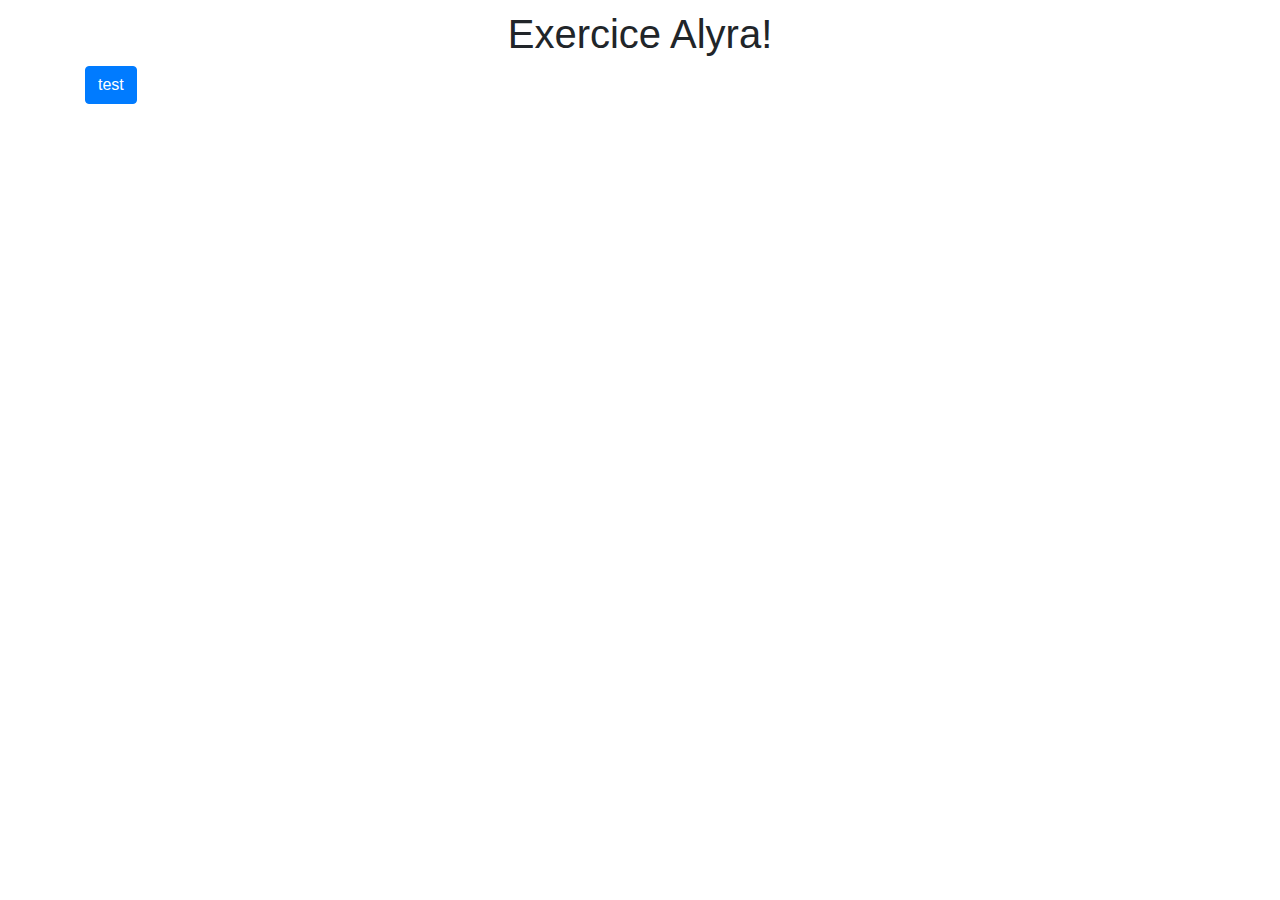
<file: Exercices/Module 1/index.html>
<!doctype html>
<html lang="fr">
  <head>
    <!-- Required meta tags -->
    <meta charset="utf-8">
    <meta name="viewport" content="width=device-width, initial-scale=1, shrink-to-fit=no">

    <!-- Bootstrap CSS -->
    <link rel="stylesheet" href="https://stackpath.bootstrapcdn.com/bootstrap/4.3.1/css/bootstrap.min.css" integrity="sha384-ggOyR0iXCbMQv3Xipma34MD+dH/1fQ784/j6cY/iJTQUOhcWr7x9JvoRxT2MZw1T" crossorigin="anonymous">
    <link href="style.css" rel="stylesheet">
    <script src='palindrome.js' type='text/javascript'/></script>
    <title>Exercice Alyra</title>
  </head>
  <body>
    <h1>Exercice Alyra!</h1>
    <div class="container">
        <button type="button" class="btn btn-primary" onclick="javascript: Palindrome();" >test</button>
    </div>

    <!-- Optional JavaScript -->
    <!-- jQuery first, then Popper.js, then Bootstrap JS -->
    <script src="https://code.jquery.com/jquery-3.3.1.slim.min.js" integrity="sha384-q8i/X+965DzO0rT7abK41JStQIAqVgRVzpbzo5smXKp4YfRvH+8abtTE1Pi6jizo" crossorigin="anonymous"></script>
    <script src="https://cdnjs.cloudflare.com/ajax/libs/popper.js/1.14.7/umd/popper.min.js" integrity="sha384-UO2eT0CpHqdSJQ6hJty5KVphtPhzWj9WO1clHTMGa3JDZwrnQq4sF86dIHNDz0W1" crossorigin="anonymous"></script>
    <script src="https://stackpath.bootstrapcdn.com/bootstrap/4.3.1/js/bootstrap.min.js" integrity="sha384-JjSmVgyd0p3pXB1rRibZUAYoIIy6OrQ6VrjIEaFf/nJGzIxFDsf4x0xIM+B07jRM" crossorigin="anonymous"></script>
  </body>
</html>
</file>
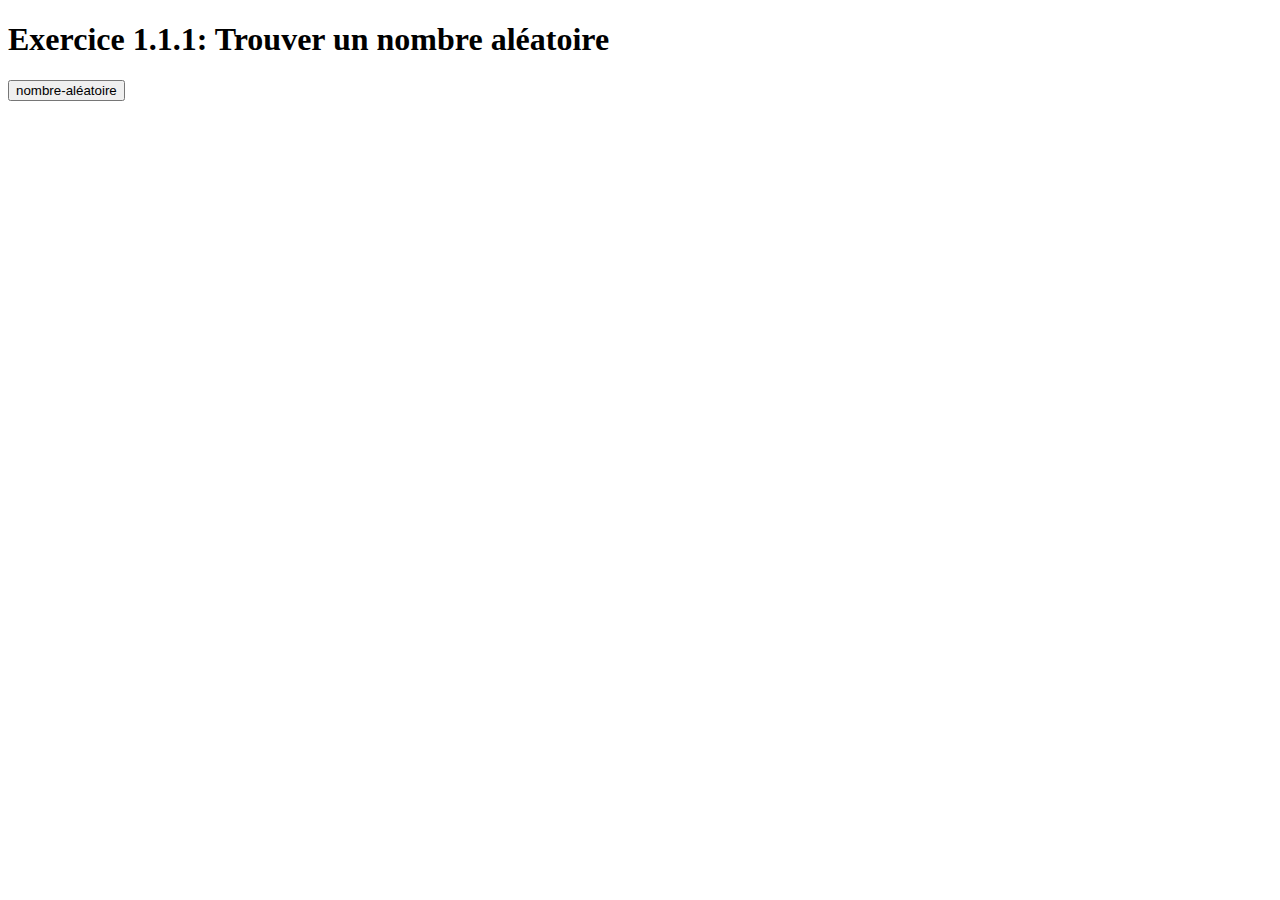
<file: Exercices/nombre-aléatoire.html>
<!DOCTYPE html>
<html lang="en" dir="ltr">
  <head>
      <meta charset="utf-8">
      <script src='nombre-aléatoire.js' type='text/javascript' /></script>
      <title>Exercice 1.1.1: Trouver un nombre aléatoire</title>
  </head>
  <body>
        <h1>Exercice 1.1.1: Trouver un nombre aléatoire</h1>
        <input type="button" onclick="javascript: nombreAleatoire();" value="nombre-aléatoire" />
  </body>
</html>
</file>
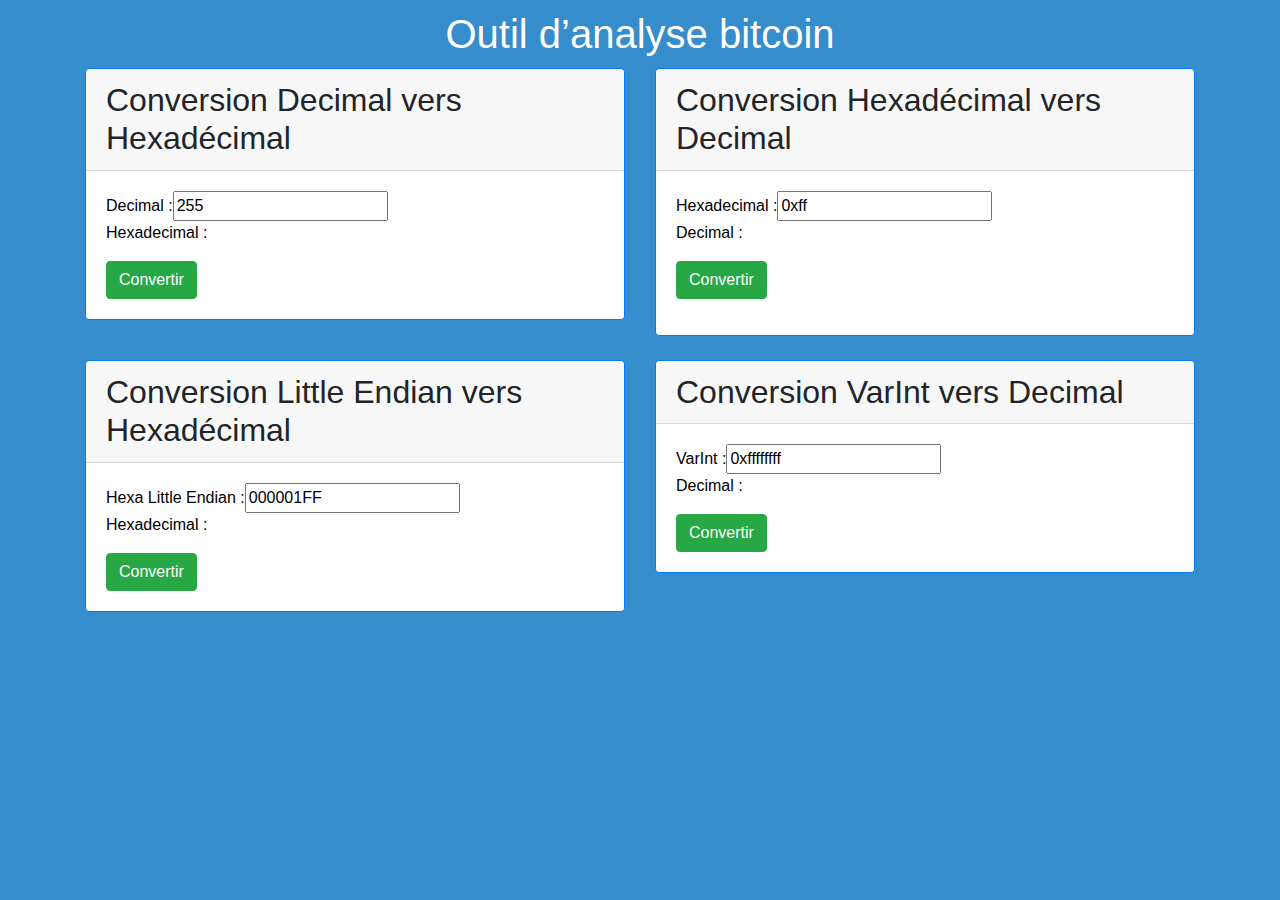
<file: Exercices/defi/defi1.html>
<!doctype html>
<html lang="fr">
  <head>
    <meta charset="utf-8">
    <meta name="viewport" content="width=device-width, initial-scale=1, shrink-to-fit=no">
    <link href="https://stackpath.bootstrapcdn.com/bootstrap/4.3.1/css/bootstrap.min.css" rel="stylesheet" integrity="sha384-ggOyR0iXCbMQv3Xipma34MD+dH/1fQ784/j6cY/iJTQUOhcWr7x9JvoRxT2MZw1T" crossorigin="anonymous">
    <link href="style.css" rel="stylesheet">
    <title>Défi #1 :</title>
  </head>
<body>
  <div class="container">
    <h1>Outil d’analyse bitcoin</h1>
    <div class="row">
      <div class="col-sm-6">
        <div class="card border-primary mb-4">
          <div class="card-header"><h2>Conversion Decimal vers Hexadécimal</h2></div>
            <div class="card-body">
                <p>Decimal :<input type="number" value=255 id="decimald"><br>
                   Hexadecimal : <span type="text" id="hexadecimald"></span></p>
                <button type="button" class="btn btn-success" id="convertird">Convertir</button>
            </div>
        </div>
      </div>
      <div class="col-sm-6">
        <div class="card border-primary mb-4">
          <div class="card-header"><h2>Conversion Hexadécimal vers Decimal</h2></div>
          <div class="card-body">
              <p>Hexadecimal :<input type="text" value="0xff" id="hexah"><br>
                 Decimal : <span type="number" id="decimalh"></span><p>
              <button type="button" class="btn btn-success" id="convertirh">Convertir</button>
          </div>
        </div>
      </div>
      </div>
      <div class="row">
      <div class="col-sm-6">
        <div class="card border-primary mb-4">
          <div class="card-header"><h2>Conversion Little Endian vers Hexadécimal</h2></div>
          <div class="card-body">
              <p>Hexa Little Endian :<input type="text" value="000001FF" id="hle"><br>
                 Hexadecimal : <span type="text" id="hexadecimalPE"></span><br></p>
              <button type="button" class="btn btn-success" id="convertirPE">Convertir</button>
          </div>
        </div>
      </div>
      <div class="col-sm-6">
        <div class="card border-primary mb-4">
          <div class="card-header"><h2>Conversion VarInt vers Decimal</h2></div>
          <div class="card-body">
              <p>VarInt :<input type="text" value="0xffffffff" id="VarIntV"><br>
                 Decimal :<span type="text" id="decimalV"></span><br></p>
              <button type="button" class="btn btn-success" id="convertirV">Convertir</button>
          </div>
        </div>
      </div>
    </div>
  </div>
  <script type="text/javascript" src="script.js"></script>
  <script src="https://code.jquery.com/jquery-3.3.1.slim.min.js" integrity="sha384-q8i/X+965DzO0rT7abK41JStQIAqVgRVzpbzo5smXKp4YfRvH+8abtTE1Pi6jizo" crossorigin="anonymous"></script>
  <script src="https://cdnjs.cloudflare.com/ajax/libs/popper.js/1.14.7/umd/popper.min.js" integrity="sha384-UO2eT0CpHqdSJQ6hJty5KVphtPhzWj9WO1clHTMGa3JDZwrnQq4sF86dIHNDz0W1" crossorigin="anonymous"></script>
  <script src="https://stackpath.bootstrapcdn.com/bootstrap/4.3.1/js/bootstrap.min.js" integrity="sha384-JjSmVgyd0p3pXB1rRibZUAYoIIy6OrQ6VrjIEaFf/nJGzIxFDsf4x0xIM+B07jRM" crossorigin="anonymous"></script>
</body>
</html>
</file>
<file: Exercices/Module 1/style.css>
body {
  padding-top: 10px;
}

h1 {
    text-align: center;
}
</file>
<file: Exercices/defi/style.css>
body {
background-color: #358dcc;
border-color: #358dcc;
font-family: Verdana, sans-serif;
font-size: 100%;
}
h1 {
color: white;
text-align: center;
margin: 10px;
}
h2 {
text-align: left;
margin: auto;
}
h3 {
text-align: left;
 margin: auto;
 }
p {
color: black;
}
</file>
